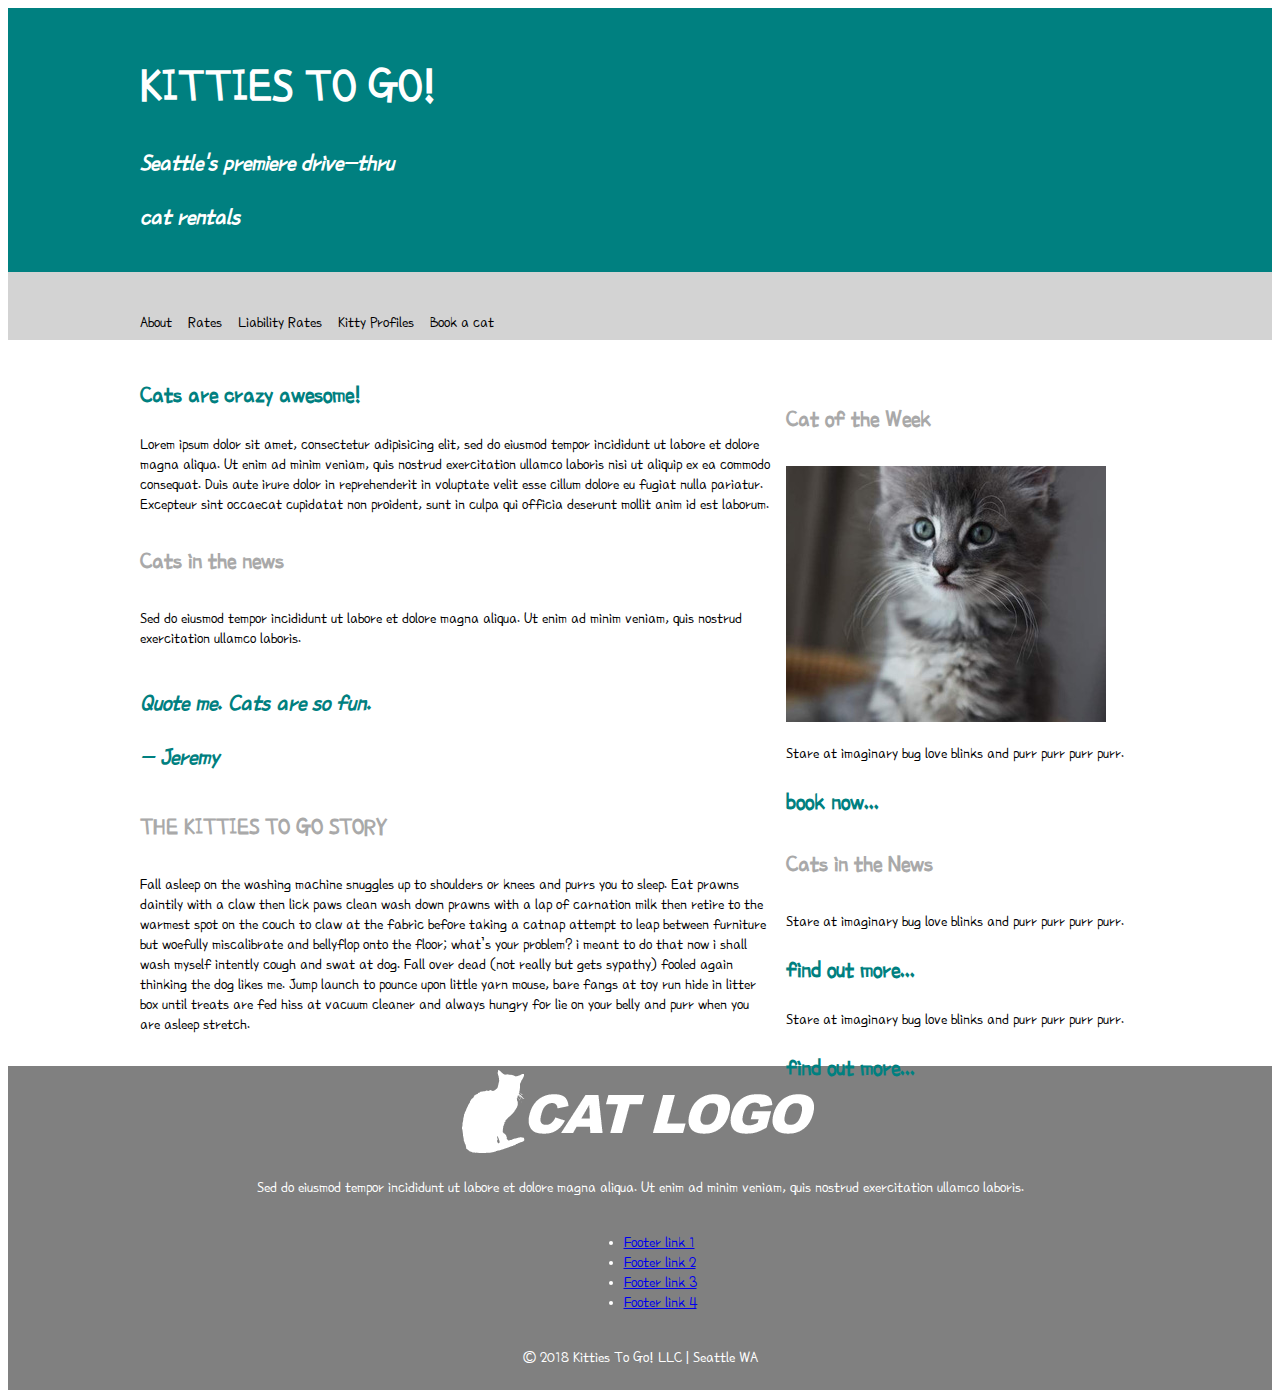
<file: index.html>
<!DOCTYPE html>
<html lang="en">
<head>
  <meta charset="utf-8">
  <title>Cats</title>
  <link href="https://fonts.googleapis.com/css?family=Poor+Story" rel="stylesheet">
  <link rel="stylesheet" href="https://use.fontawesome.com/releases/v5.4.2/css/all.css" integrity="sha384-/rXc/GQVaYpyDdyxK+ecHPVYJSN9bmVFBvjA/9eOB+pb3F2w2N6fc5qB9Ew5yIns" crossorigin="anonymous">
  <link rel="stylesheet" type="text/css" href="styles/styles.css">

</head>

<body>
  <header>
    <div class="container">
      <div body="container">
      <h1>KITTIES TO GO!</h1>
      <h2><p>Seattle's premiere drive-thru</p> <p>cat rentals </p></h2>
    </div>
    <div class="clearfix">
  </header>
</div>
  <nav>
    <div class="container">
    <ul>
      <li>About</li>
      <li>Rates</li>
      <li>Liability Rates</li>
      <li>Kitty Profiles</li>
      <li>Book a cat</li>
    </ul>
  </nav>

</div>
  <main class="clearfix::after">
    <div class="container">
      <section class="sidebar">
      <aside>
        <h4>Cat of the Week</h4>
        <img src="images/sidebar-cat.jpg" alt="Cat of the Week">
        <p>Stare at imaginary bug love blinks and purr purr purr purr.</p>
        <p><h3> book now... </h3></p>
     </aside>

     <aside>
       <h4>Cats in the News</h4>
       <p>Stare at imaginary bug love blinks and purr purr purr purr.</p>
       <p><h3> find out more... </h3></p>
    </aside>
    <aside>
     <p>Stare at imaginary bug love blinks and purr purr purr purr.</p>
     <p><h3> find out more... </h3></p>
    </aside>
 </section>
      <article class="cats">
        <h3>
          <i class="fas fa-paw"> </i>Cats are crazy awesome! <i class="fas fa-paw"></i>
        </h3>
        <p>
          Lorem ipsum dolor sit amet, consectetur adipisicing
          elit, sed do eiusmod tempor incididunt ut labore et
          dolore magna aliqua. Ut enim ad minim veniam, quis
          nostrud exercitation ullamco laboris nisi ut aliquip
          ex ea commodo consequat. Duis aute irure dolor in
          reprehenderit in voluptate velit esse cillum dolore
          eu fugiat nulla pariatur. Excepteur sint occaecat
          cupidatat non proident, sunt in culpa qui officia
          deserunt mollit anim id est laborum.
        </p>
      </article>
      <article>
        <h4>Cats in the news</h4>
        <p>Sed do eiusmod tempor incididunt ut labore
          et dolore magna aliqua. Ut enim ad minim veniam,
          quis nostrud exercitation ullamco laboris.</p>
      </article>
      <article>
        <h5> <p>Quote me.  Cats are so fun.</p><p> - Jeremy</p></h5>
      </article>
      <article>
        <h4>THE KITTIES TO GO STORY</h4>
        <p>Fall asleep on the washing machine snuggles up to shoulders or knees and purrs you to sleep. Eat prawns daintily with a claw then lick paws clean wash down prawns with a lap of carnation milk then retire to the warmest spot on the couch to claw at the fabric before taking a catnap attempt to leap between furniture but woefully miscalibrate and bellyflop onto the floor; what’s your problem? i meant to do that now i shall wash myself intently cough and swat at dog.
Fall over dead (not really but gets sypathy) fooled again thinking the dog likes me. Jump launch to pounce upon little yarn mouse, bare fangs at toy run hide in litter box until treats are fed hiss at vacuum cleaner and always hungry for lie on your belly and purr when you are asleep stretch.</p>
     </article>

  </main>
  <!-- <footer class="center p">
      <img src="images/cat-logo.png" alt="Kitties to Go logo">
      <p> Sed do eiusmod tempor incididunt ut labore
        et dolore magna aliqua. Ut enim ad minim veniam,
        quis nostrud exercitation ullamco laboris.</p>
      <ul>
        <li><a href="#">Footer link 1</a></li>
        <li><a href="#">Footer link 2</a></li>
        <li><a href="#">Footer link 3</a></li>
        <li><a href="#">Footer link 4</a></li>
      </ul>
      <p>© 2018 Kitties To Go! LLC | Seattle WA</p>
  </footer> -->

  <div class="flex-container">
    <div><img src="images/cat-logo.png" alt="Kitty Logo"></div>
    <div><p> Sed do eiusmod tempor incididunt ut labore
      et dolore magna aliqua. Ut enim ad minim veniam,
      quis nostrud exercitation ullamco laboris.</p></div>
    <div>
      <ul>
        <li><a href="#">Footer link 1</a></li>
        <li><a href="#">Footer link 2</a></li>
        <li><a href="#">Footer link 3</a></li>
        <li><a href="#">Footer link 4</a></li>
      </ul>
    </div>
    <div><p>© 2018 Kitties To Go! LLC | Seattle WA</p></div>

</body>
</html>
</file>
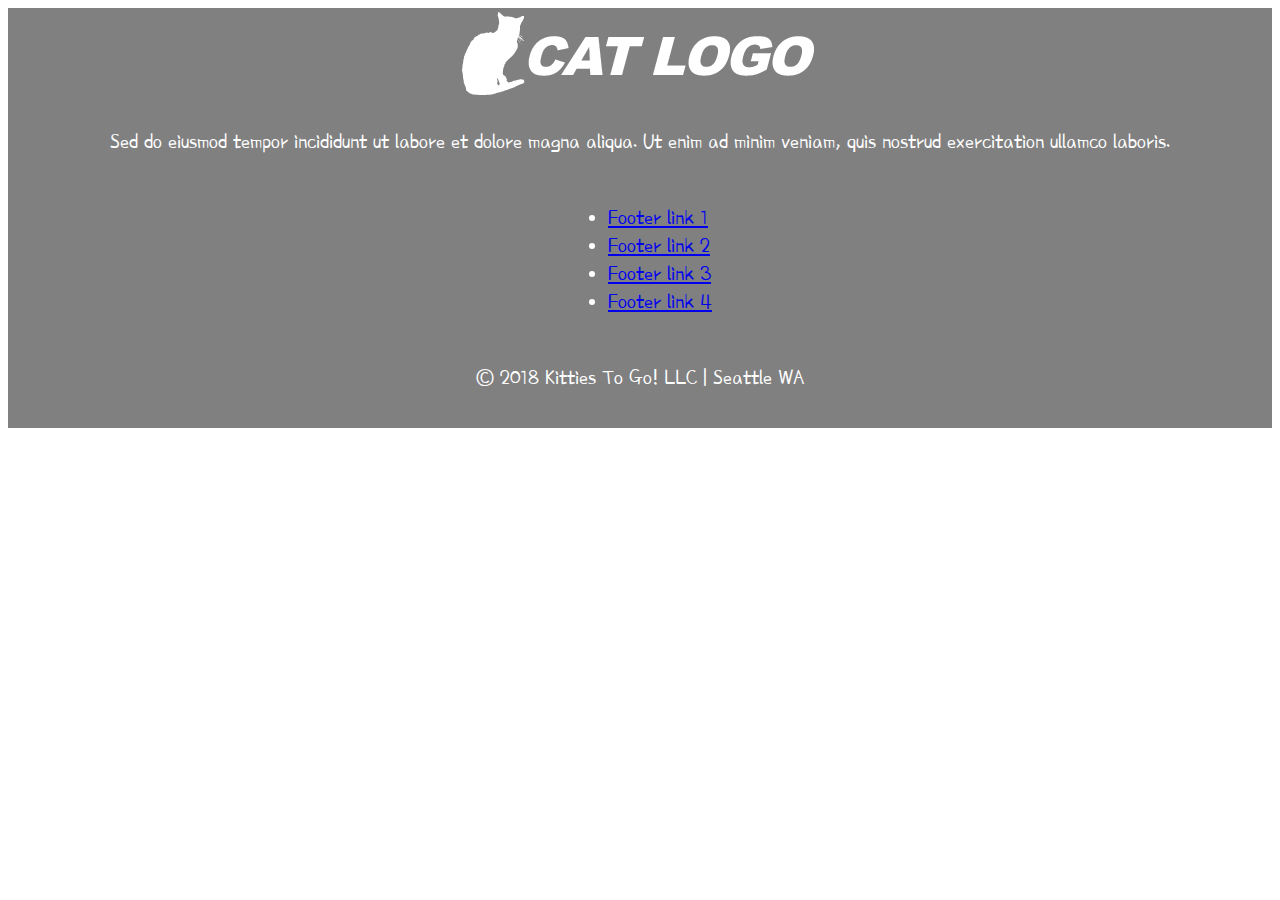
<file: class-demo.html>
<!DOCTYPE html>
<html lang="en">
  <head>
    <meta charset="utf-8">
    <title>Test</title>
    <link href="https://fonts.googleapis.com/css?family=Poor+Story" rel="stylesheet">
    <link rel="stylesheet" href="https://use.fontawesome.com/releases/v5.4.2/css/all.css" integrity="sha384-/rXc/GQVaYpyDdyxK+ecHPVYJSN9bmVFBvjA/9eOB+pb3F2w2N6fc5qB9Ew5yIns" crossorigin="anonymous">

    <style> .flex-container {
       height: 26rem;
       background-color: gray;
       display: flex;
       flex-direction: column;
       border: 2px dotted grey;
       flex-direction: column;
       justify-content: flex-start;
       align-items: center;
       /* flex-wrap: wrap-reverse; */
    }
  .flex-container div {
     color: white;
     padding: .1rem;
     /* width: 50px;
     height: 50px; */
     font-size: 1.4rem;
     font-family: 'Poor Story', cursive;
  }
/* .blue {background-color: blue;
font-weight: normal;
font-style: oblique;
font-family: 'Poor Story', cursive;
}
.red {background-color: red}
.orange {background-color: orange}
.green {background-color: green}
.gray {background-color: gray}
.purple {background-color: purple}
.yellow {background-color: yellow}
.lightblue {background-color: lightblue} */
  }
    </style>
  </head>
  <body>
    <div class="flex-container">
      <div><img src="images/cat-logo.png" alt="Kitty Logo"></div>
      <div><p> Sed do eiusmod tempor incididunt ut labore
        et dolore magna aliqua. Ut enim ad minim veniam,
        quis nostrud exercitation ullamco laboris.</p></div>
      <div>
        <ul>
          <li><a href="#">Footer link 1</a></li>
          <li><a href="#">Footer link 2</a></li>
          <li><a href="#">Footer link 3</a></li>
          <li><a href="#">Footer link 4</a></li>
        </ul>
      </div>
      <div><p>© 2018 Kitties To Go! LLC | Seattle WA</p></div>
  </body>
</html>
</file>
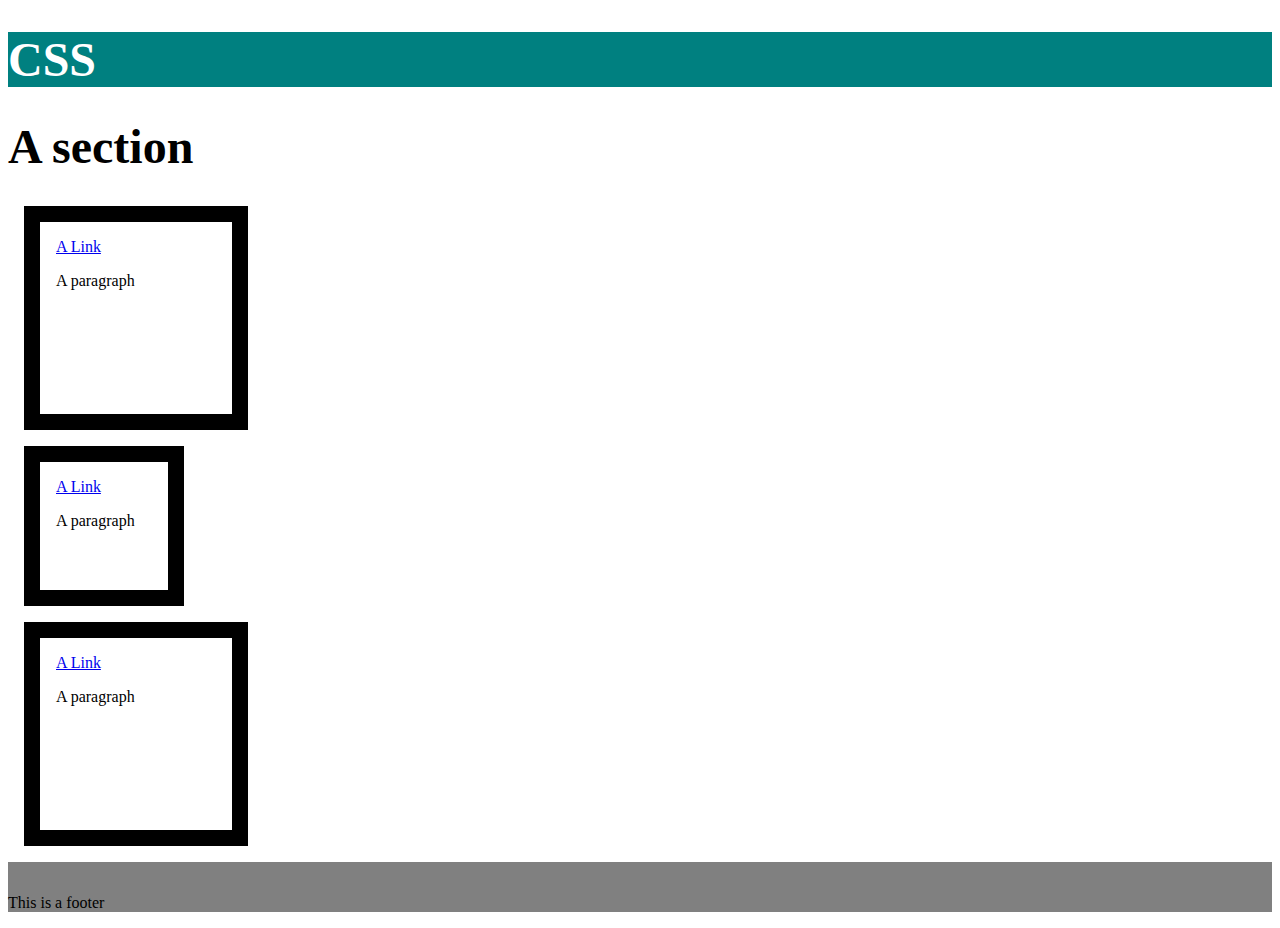
<file: float-demo.html>
<!DOCTYPE html>
<html lang="en">
  <link rel="stylesheet" type="text/css" href="styles/styles.css">
  <head>
	<meta charset="utf-8">
	<title>Lesson Four: Float Activity</title>
	<style>

	.content-box {
    		height: 10em;
    		width: 10em;
    		padding: 1em;
    		border: 1em solid;
    		margin: 1em;

	}
	#border-box {
    		box-sizing: border-box;
	}
	</style>
  </head>
  <body>
	<article>

  	<header>
    	<h1>CSS</h1>
  	</header>

  	<section>

    	<h1>A section</h1>
    	<article class="content-box">
      	<a href="#link">A Link</a>
      	<p>A paragraph</p>
    	</article>

    	<article class="content-box" id="border-box">
      	<a href="#link">A Link</a>
      	<p>A paragraph</p>
    	</article>

    	<article class="content-box">
      	<a href="#link">A Link</a>
      	<p>A paragraph</p>
    	</article>

  	</section>

  	<footer>
    	<p>This is a footer</p>
  	</footer>

	</article>
  </body>
</html>
</file>
<file: styles/styles.css>
.container {
margin: 0 auto;
max-width: 1000px;
padding: 1rem;
 font-family: 'Poor Story', cursive;
}
.clearfix::after {
  content: "";
  display: block;
  clear:both;
}
h1 {
  font-size:3em
}
h2 {
  font-size: 1.5em;
  font-style: italic;
}
h3 {
  font-size: 1.5em;
  color: teal
}
h4 {
  font-size: 1.5em;
  font-style: normal;
  color: darkgray
}
h5 {
  font-size: 1.5em;
  font-style: italic;
  color: teal
}
footer {
  justify-content: center;
  background-color: gray;
  font-family: 'Comfortaa', cursive;
  padding-top: 1rem;
}
header {
background-color: teal;
color: white;
}
.topnav {

    overflow: hidden;
    max-width: 1000px;
    padding: 1rem;
    margin: 0 auto;
}
nav {
  overflow: auto;
  background-color: lightgray
}
nav li {
  float: left;
  margin: 0;
  padding: .5rem 1rem .5rem 0;
}
nav ul {
  list-style-type: none;
  padding: 0;
}

/* Style the links inside the navigation bar */
.topnav li p{
    float: left;
    color: black;
    text-align: center;
    /* object-position: center; */
    padding: 14px 16px;
    text-decoration: none;
    font-size: 17px;
}
.sidebar {
  float: right;
  padding: 1rem;
  height: 42rem;
}
.flex-container {
   height: 20rem;
   background-color: gray;
   display: flex;
   flex-direction: column;
   border: 2px dotted grey;
   flex-direction: column;
   justify-content: flex-start;
   align-items: center;
   /* flex-wrap: wrap-reverse; */
}
.flex-container div {
 color: white;
 padding: .1rem;
 /* width: 50px;
 height: 50px; */
 font-size: 1rem;
 font-family: 'Poor Story', cursive;
}
</file>
